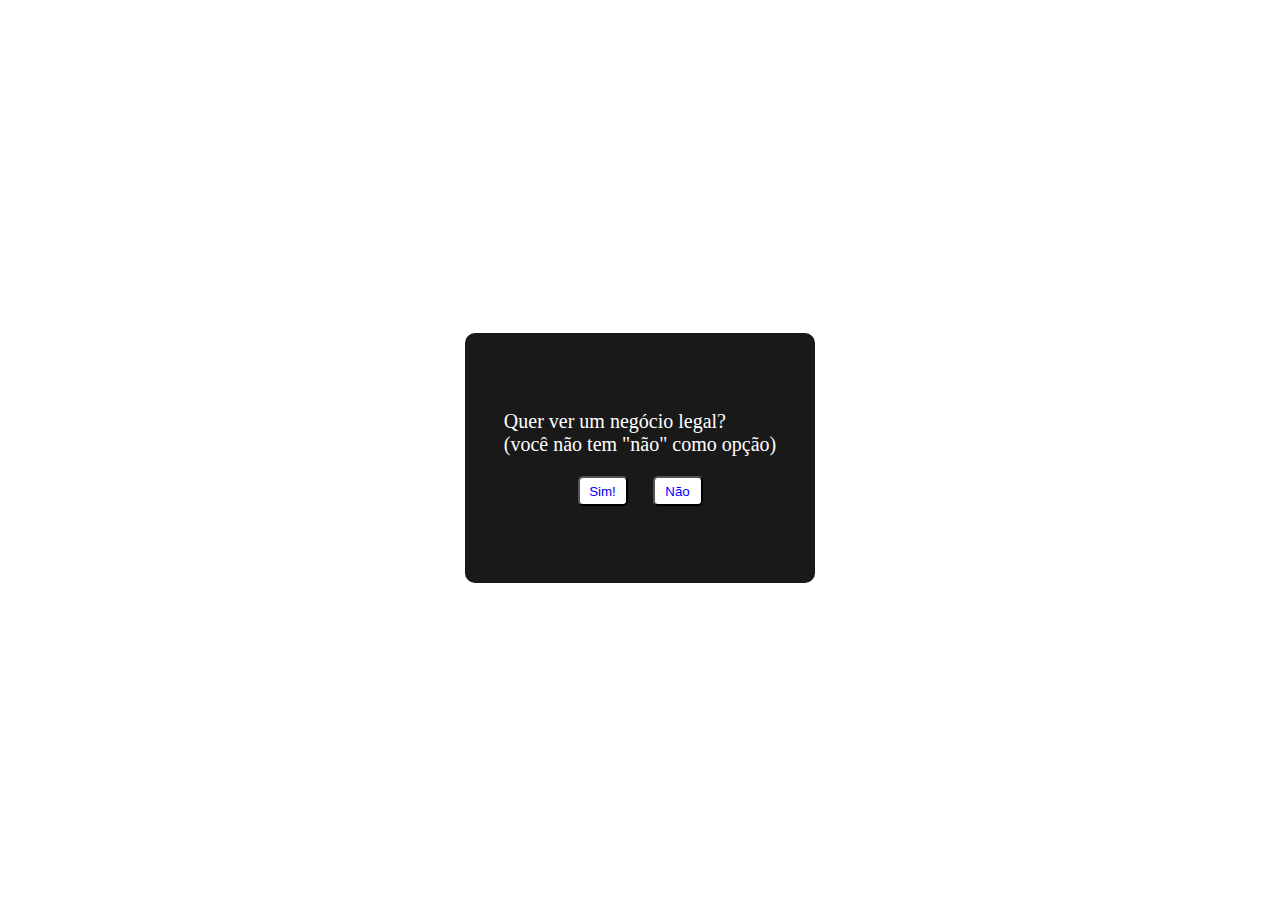
<file: index.html>
<!DOCTYPE html>
<html lang="pt-br">
  <head>
    <meta charset="UTF-8" />
    <meta name="viewport" content="width=device-width, initial-scale=1.0" />
    <title>Gabriela</title>
    <link rel="shortcut icon" href="images/heart.svg" type="image" />
    <link rel="stylesheet" href="style.css" />
  </head>
  <body>
    <div class="box">
      <p>
        Quer ver um negócio legal?
        <br />
        (você não tem "não" como opção)
      </p>
      <div class="buttons_container">
        <button>
          <a href="surpresa.html">Sim!</a>
        </button>
        <button id="no">Não</button>
      </div>
    </div>
  </body>
  <script>
    let button = document.getElementById('no')
    let height = window.innerHeight - 50
    let width = window.innerWidth - 50

    button.addEventListener('mouseover', function () {
      button.style.position = 'absolute'
      button.style.top = Math.random() * height + 'px'
      button.style.left = Math.random() * width + 'px'
    })
  </script>
</html>
</file>
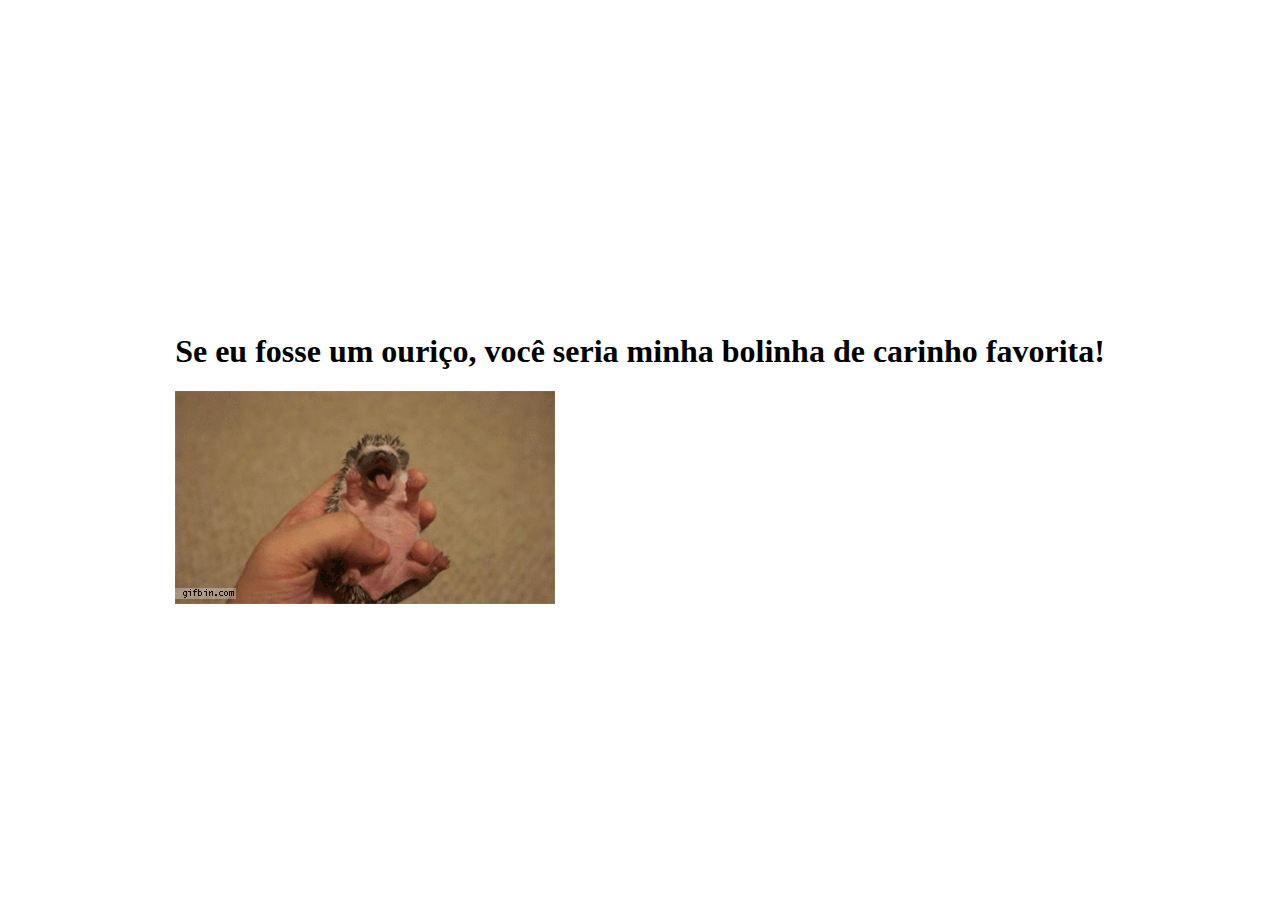
<file: surpresa.html>
<!DOCTYPE html>
<html lang="pt-br">
  <head>
    <meta charset="UTF-8" />
    <meta name="viewport" content="width=device-width, initial-scale=1.0" />
    <title>Hehe</title>
    <link rel="shortcut icon" href="images/heart.svg" type="image" />
    <link rel="stylesheet" href="style.css" />
  </head>
  <body>
    <main>
      <section>
        <h1>
          Se eu fosse um ouriço, você seria minha bolinha de carinho favorita!
        </h1>
        <img id="ourico" src="images/ourico.gif" />
      </section>
    </main>
  </body>
</html>
</file>
<file: style.css>
body {
  display: flex;
  justify-content: center;
  align-items: center;
  height: 100vh;
}

a {
  text-decoration: none;
}

.box {
  font-size: 20px;
  color: white;
  height: 250px;
  width: 350px;
  border-radius: 10px;
  background: #191919;
  flex-direction: column;
  display: flex;
  align-items: center;
  justify-content: center;
}

.buttons_container {
  display: flex;
  justify-content: space-around;
  height: 50px;
  width: 150px;
}

button {
  height: 30px;
  width: 50px;
  background: white;
  border-radius: 5px;
  color: blue;
  font-weight: 600px;
}

section h1 {
  display: flex;
  justify-content: center;
  align-items: center;
}

#ourico {
  display: flex;
  justify-content: center;
  align-items: center;
}
</file>
